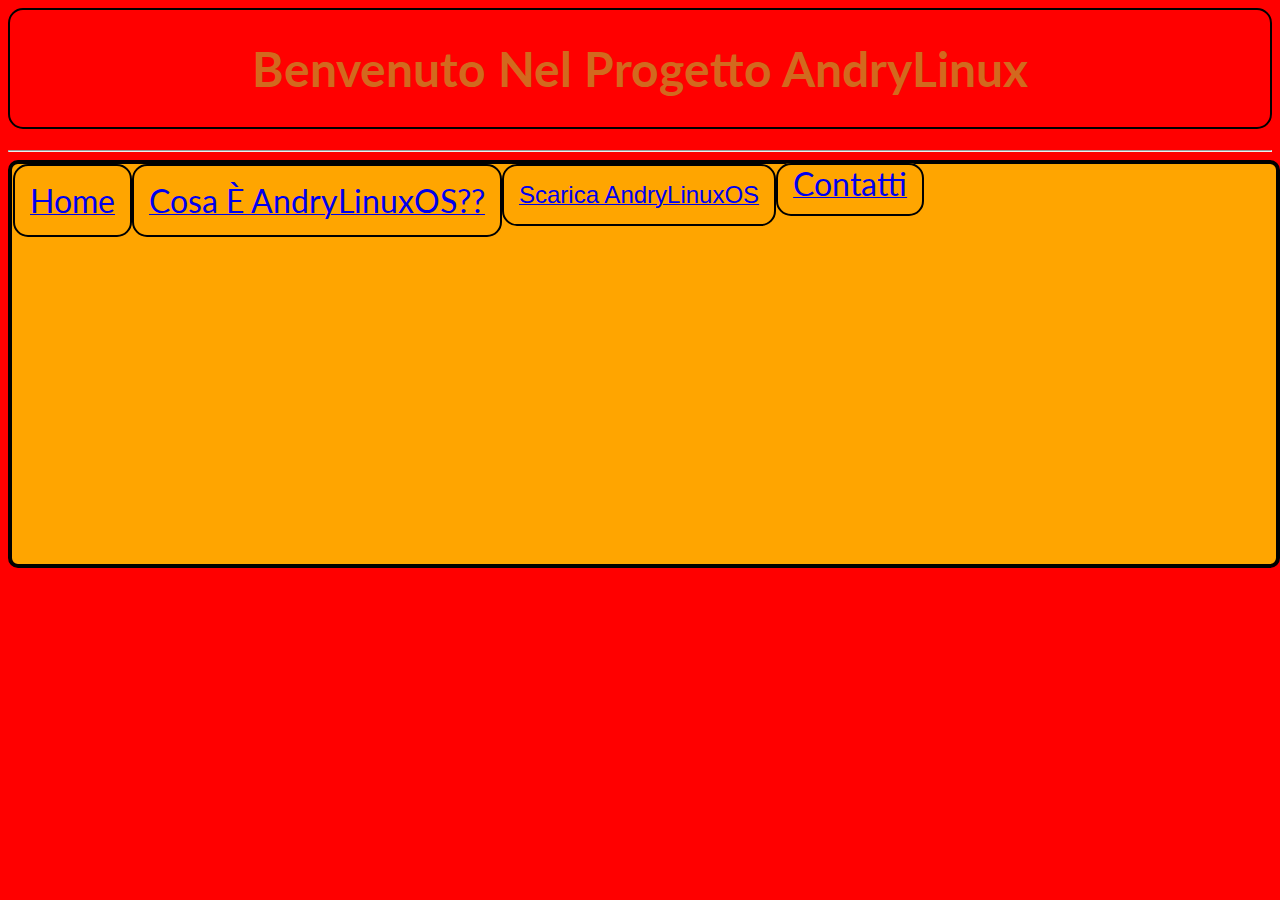
<file: index.html>
<HTML>
<head>
<title>AndryLinuxOS</title>
<link rel="preconnect" href="https://fonts.googleapis.com">
<link rel="preconnect" href="https://fonts.gstatic.com" crossorigin>
<link href="https://fonts.googleapis.com/css2?family=Lato:wght@300&display=swap" rel="stylesheet"> 
<link href="css/andrystili.css" rel="stylesheet">
</head>
<body bgcolor="red">
<h1 class="andry"><font size="7"> Benvenuto Nel Progetto AndryLinux  </h1> </font>
<hr/>
<div id="a">
 <a class="contatti" href="https://andry-lab.github.io/andrylinux/contatti.html"><font size="6"> Contatti </font></a>
 <a class="button" href="https://andry-lab.github.io/andrylinux/index.html"><font size="6"> Home </font></a>
 <a class="cosa" href="https://andry-lab.github.io/andrylinux/cosa.html"><font size="6"> Cosa È AndryLinuxOS?? </font></a>
 <a class="ciao" href="https://github.com/Andry-lab/AndryOS/releases/download/untagged-b376e96065a45b275cc2/AndryLinux.0.0.4.1.beta.6230.iso"><font size="5"><font face="Arial"> Scarica AndryLinuxOS </a></font>
</div>
</body>
</HTML>
</file>
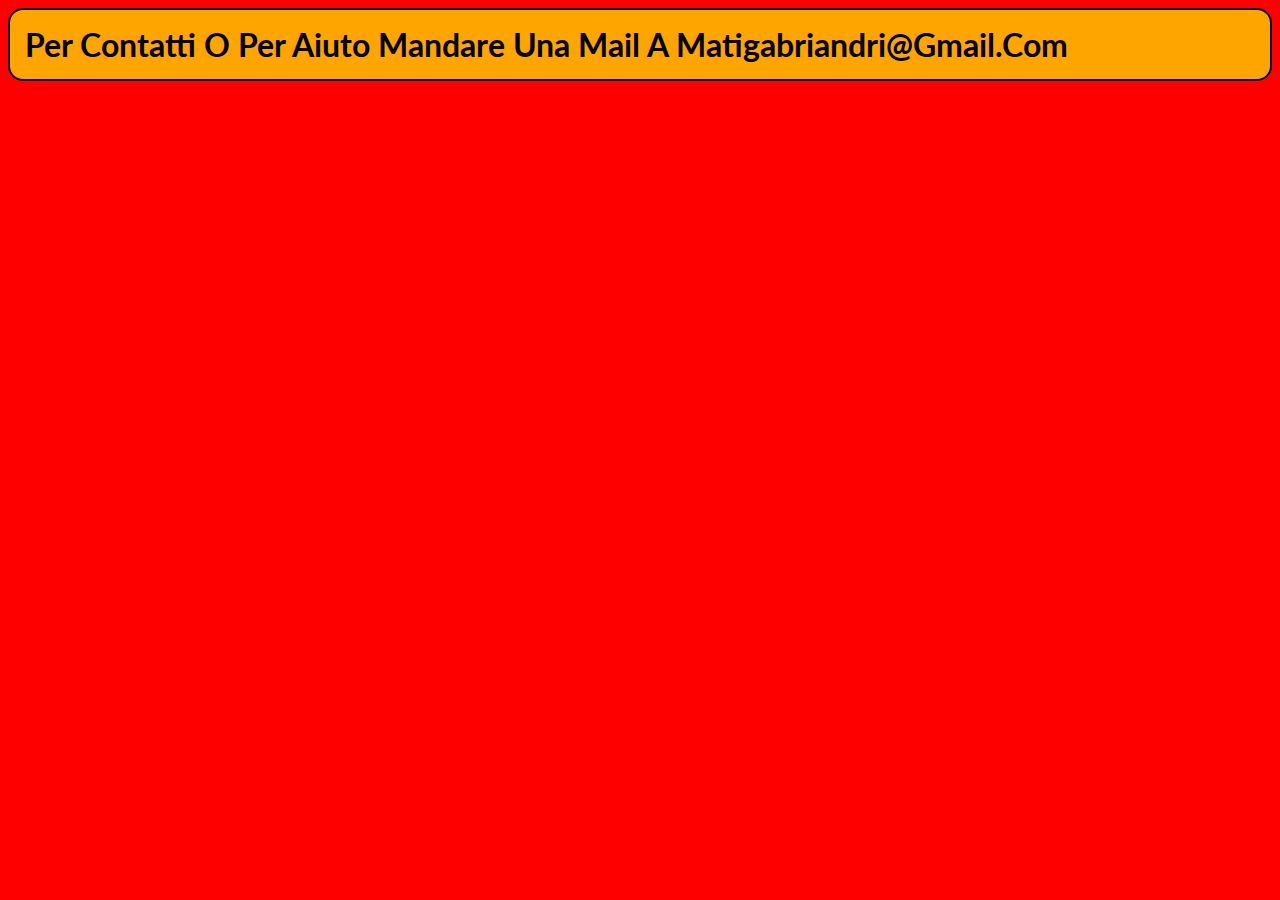
<file: contatti.html>
<HTML>
<head>
<title> Andry's Contacts </title>
<link rel="preconnect" href="https://fonts.googleapis.com">
<link rel="preconnect" href="https://fonts.gstatic.com" crossorigin>
<link href="https://fonts.googleapis.com/css2?family=Lato:wght@300&display=swap" rel="stylesheet"> 
<link href="css/andrystili.css" rel="stylesheet">
</head>
<body bgcolor="Red">
<h1 class="contatti"> Per Contatti o Per Aiuto Mandare Una Mail a Matigabriandri@gmail.com</h1>
</body>
</HTML>
</file>
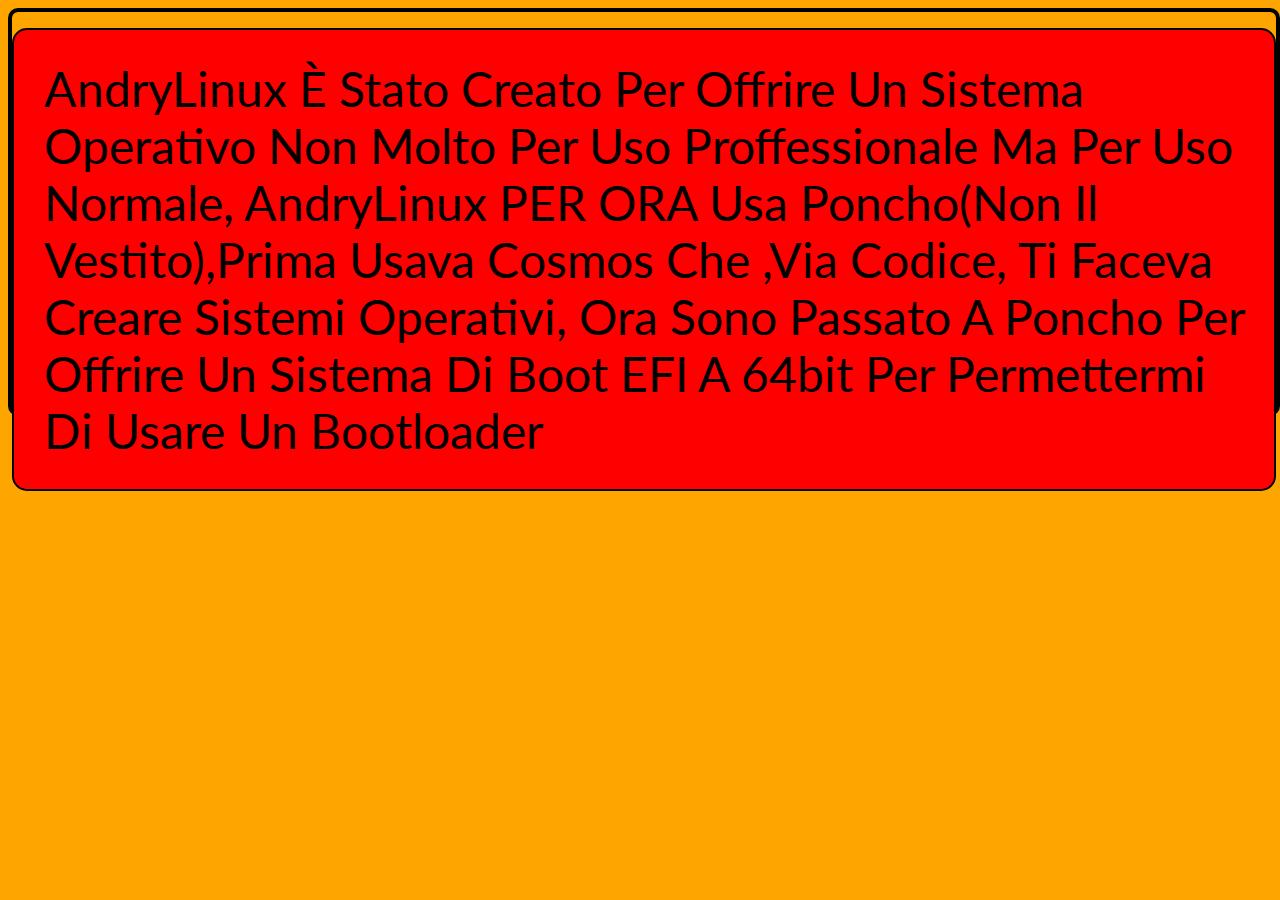
<file: cosa.html>
<HTML>
<head>
<title>Cosa è AndryLinuxOS?</title>
<link rel="preconnect" href="https://fonts.googleapis.com">
<link rel="preconnect" href="https://fonts.gstatic.com" crossorigin>
<link href="https://fonts.googleapis.com/css2?family=Lato:wght@300&display=swap" rel="stylesheet"> 
<link href="css/andrystili.css" rel="stylesheet">
</head>
<body bgcolor="orange">
<div id="div1">
<p class="cosa2"><font size="7">AndryLinux è Stato Creato per offrire Un Sistema Operativo Non Molto per Uso Proffessionale Ma Per Uso Normale, AndryLinux PER ORA Usa poncho(non il vestito),prima usava Cosmos che ,Via codice, ti Faceva Creare Sistemi Operativi, Ora sono passato a poncho per offrire Un Sistema Di Boot EFI a 64bit per permettermi di Usare Un Bootloader </p> </font>
</div>
</body>
</HTML>
</file>
<file: css/andrystili.css>
.andry {
 color: chocolate;
 font-family: Impact;
 text-align: center;
 text-transform: capitalize;
 font-family: 'Lato', sans-serif;
 border-style: solid;
 border-width: 15px;
 border-color: black;
 border-radius: 15px;
 border: 2px solid black;
}

div{
 height: 400px;
 width: 100%;
 background-color: orange;
 border-style: solid;
 border-width: 4px;
 border-color: black;
 border-radius: 10px;
}
.cosa{
 float: left;
 padding: 15px;
 text-transform: capitalize;
 font-family: 'Lato', sans-serif;
 border-style: solid;
 border-width: 15px;
 border-color: red;
 border-radius: 15px;
 border: 2px solid black;
}
h1, h2{
 padding: 30px;
 text-transform: capitalize;
 font-family: 'Lato', sans-serif;
 border-style: solid;
 border-width: 15px;
 border-color: black;
 border-radius: 15px;
 border: 2px solid black;
}
.contatti{
 background-color: orange;
 padding: 15px;
 text-transform: capitalize;
 font-family: 'Lato', sans-serif;
 border-style: solid;
 border-width: 15px;
 border-color: red;
 border-radius: 15px;
 border: 2px solid black;
}
.ciao{
 float: left;
 padding: 15px;
 text-transform: capitalize;
 font-family: 'Lato', sans-serif;
 border-style: solid;
 border-width: 15px;
 border-color: red;
 border-radius: 15px;
 border: 2px solid black;
}

.div1{
 border-style: solid;
 border-width: 25px;
 border-color: black;
 border-radius: 15px;
 border: 2px solid black;
 text-transform: capitalize;
}

.cosa2{
 background-color: red;
 padding: 30px;
 text-transform: capitalize;
 font-family: 'Lato', sans-serif;
 border-style: solid;
 border-width: 15px;
 border-color: black;
 border-radius: 15px;
 border: 2px solid black;
}

.button{
 float: left;
 margin-left: 1px;
 padding: 15px;
 text-transform: capitalize;
 font-family: 'Lato', sans-serif;
 border-style: solid;
 border-width: 15px;
 border-color: red;
 border-radius: 15px;
 border: 2px solid black;
 
}
</file>
